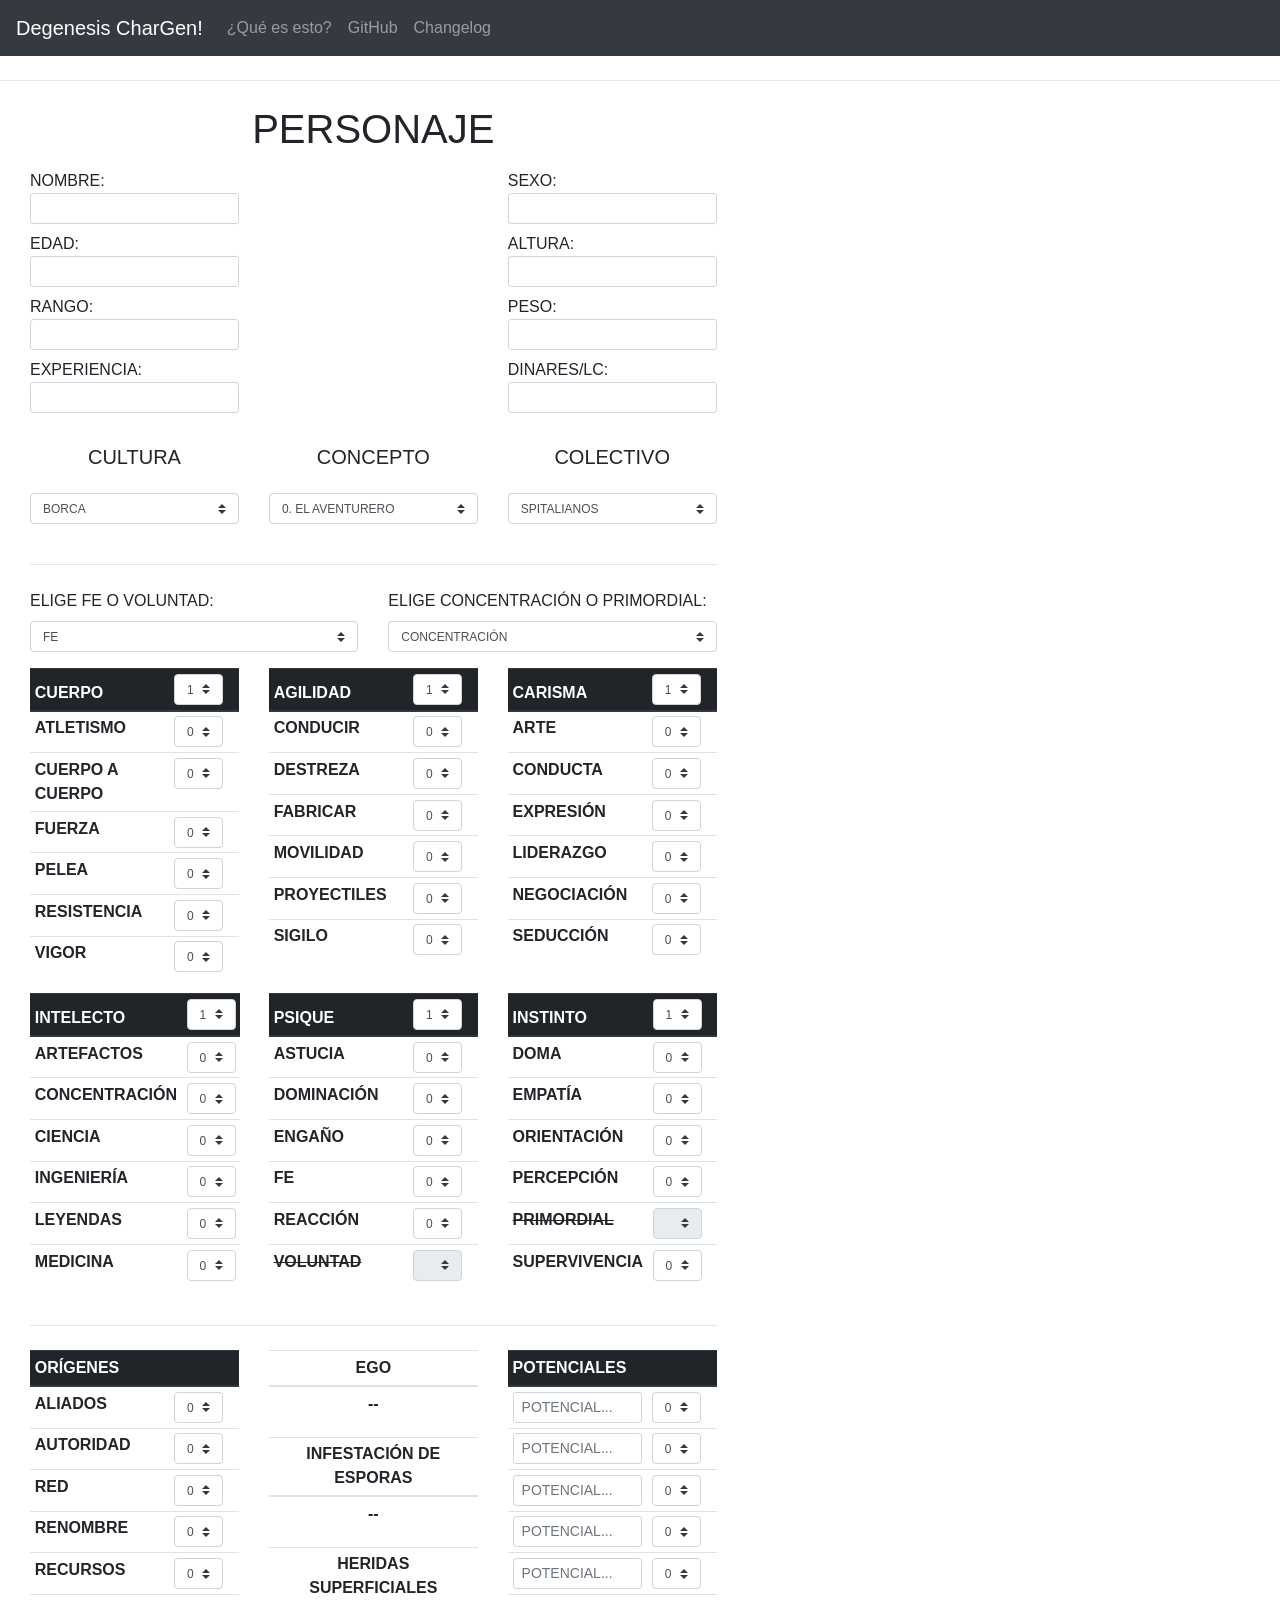
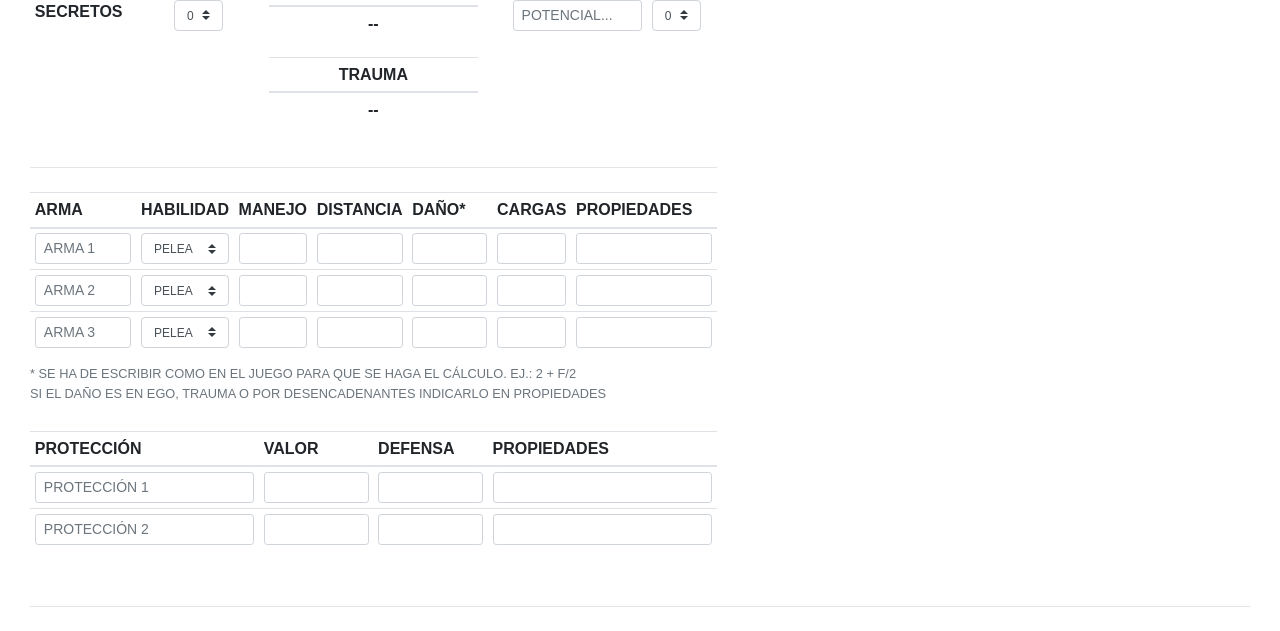
<file: public/index.html>
<!DOCTYPE html>
<html>

<head>
    <meta charset="utf-8">
    <meta name="viewport" content="width=device-width, initial-scale=1, shrink-to-fit=no">
    <link rel="stylesheet" href="https://stackpath.bootstrapcdn.com/bootstrap/4.1.3/css/bootstrap.min.css"
        integrity="sha384-MCw98/SFnGE8fJT3GXwEOngsV7Zt27NXFoaoApmYm81iuXoPkFOJwJ8ERdknLPMO" crossorigin="anonymous">
    <link rel="stylesheet" type="text/css" media="screen" href="css/main.css">
    <title>Degenesis CharGen!</title>
    <script src="js/character-data.js"></script>
    <script src="js/character.js"></script>
</head>

<body>

    <nav class="navbar navbar-expand-md navbar-dark bg-dark sticky-top">
        <a class="navbar-brand" href="#main-charsheet">Degenesis CharGen!</a>
        <ul class="navbar-nav mr-auto">
            <li class="nav-item result-button">
                <a class="nav-link" href="#stats-area">Ir al resultado</a>
            </li>
        </ul>
        <button class="navbar-toggler" type="button" data-toggle="collapse" data-target="#navbar-collapsing"
            aria-controls="navbarSupportedContent" aria-expanded="false" aria-label="Toggle navigation">
            <span class="navbar-toggler-icon"></span>
        </button>
        <div class="collapse navbar-collapse" id="navbar-collapsing">
            <ul class="navbar-nav mr-auto">
                <li class="nav-item">
                    <a class="nav-link" href="/about">¿Qué es esto?</a>
                </li>
                <li class="nav-item">
                    <a class="nav-link" href="https://github.com/DavSanchez/degenesis-chargen">GitHub</a>
                </li>
                <li class="nav-item">
                    <a class="nav-link" href="/changes">Changelog</a>
                </li>
            </ul>
        </div>
    </nav>

    <hr class="my-4">
    <div class="container-fluid">
        <div class="row">
            <div class="col-xl-7">
                <form id="charsheet-form">
                    <div class="container-fluid form-group" id="main-charsheet">
                        <!-- Name, age, culture, concept, cult-->
                        <div id="char-header">
                            <div class="row">
                                <div class="col text-center">
                                    <h1>PERSONAJE</h1>
                                </div>
                            </div>
                            <div class="row">
                                <div class="col-lg-4">
                                    <label class="header-label" for="nombre">NOMBRE:</label>
                                    <input type="text" class="form-control form-control-sm text-uppercase" id="nombre">
                                    <label class="header-label" for="edad">EDAD:</label>
                                    <input type="number" min="0" class="form-control form-control-sm text-uppercase"
                                        id="edad">
                                    <label class="header-label" for="rango">RANGO:</label>
                                    <input type="text" class="form-control form-control-sm text-uppercase" id="rango">
                                    <label class="header-label" for="experiencia">EXPERIENCIA:</label>
                                    <input type="number" min="0" class="form-control form-control-sm text-uppercase"
                                        id="experiencia">
                                </div>
                                <div class="col-lg-4">

                                </div>
                                <div class="col-lg-4">
                                    <label class="header-label" for="sexo">SEXO:</label>
                                    <input type="text" class="form-control form-control-sm text-uppercase" id="sexo">
                                    <label class="header-label" for="altura">ALTURA:</label>
                                    <input type="number" step="0.01" min="0"
                                        class="form-control form-control-sm text-uppercase" id="altura">
                                    <label class="header-label" for="experiencia">PESO:</label>
                                    <input type="number" step="0.01" min="0"
                                        class="form-control form-control-sm text-uppercase" id="peso">
                                    <label class="header-label" for="dinares-lc">DINARES/LC:</label>
                                    <input type="number" step="0.01" min="0"
                                        class="form-control form-control-sm text-uppercase" id="dinares-lc">
                                </div>
                            </div>
                            <div class="row text-center">
                                <div class="col-lg-4">
                                    <p>
                                    <h5><label class="CCC" for="cultura">CULTURA</label></h5>
                                    </p>
                                    <p>
                                        <select class="form-control form-control-sm custom-select custom-select-sm"
                                            id="cultura">
                                        </select>
                                    </p>
                                </div>
                                <div class="col-lg-4">
                                    <p>
                                    <h5><label class="CCC" for="concepto">CONCEPTO</label></h5>
                                    </p>
                                    <p>
                                        <select class="form-control form-control-sm custom-select custom-select-sm"
                                            id="concepto">
                                        </select>
                                    </p>
                                </div>
                                <div class="col-lg-4">
                                    <p>
                                    <h5><label class="CCC" for="colectivo">COLECTIVO</label></h5>
                                    </p>
                                    <p>
                                        <select class="form-control form-control-sm custom-select custom-select-sm"
                                            id="colectivo">
                                        </select>
                                    </p>
                                </div>
                            </div>
                        </div>
                        <hr class="my-4">
                        <!-- Body, Agility, Charisma -->
                        <div id="attributes-skills">
                            <div class="row">
                                <div class="col-lg-6">
                                    <p><label for="faith-willpower">ELIGE FE O VOLUNTAD:</label>
                                        <select class="form-control form-control-sm custom-select custom-select-sm"
                                            id="faith-willpower" onchange="checkAttributeSelectors(this)">
                                            <option value="faith">FE</option>
                                            <option value="willpower">VOLUNTAD</option>
                                        </select>
                                    </p>
                                </div>
                                <div class="col-lg-6">
                                    <p><label for="focus-primal">ELIGE CONCENTRACIÓN O PRIMORDIAL:</label>
                                        <select class="form-control form-control-sm custom-select custom-select-sm"
                                            id="focus-primal" onchange="checkAttributeSelectors(this)">
                                            <option value="focus">CONCENTRACIÓN</option>
                                            <option value="primal">PRIMORDIAL</option>
                                        </select>
                                    </p>
                                </div>
                            </div>
                            <div class="row" id="attributes-1">
                                <div class="col-lg-4" id="attr-body">
                                    <table class="table table-hover table-sm">
                                        <thead class="thead-dark">
                                            <tr>
                                                <th scope="col" class="col-8">CUERPO</th>
                                                <th scope="col" class="col-4">
                                                    <select
                                                        class="form-control form-control-sm numeric custom-select custom-select-sm"
                                                        id="body">
                                                        <option>1</option>
                                                        <option>2</option>
                                                        <option>3</option>
                                                        <option>4</option>
                                                        <option>5</option>
                                                        <option>6</option>
                                                    </select>
                                                </th>
                                            </tr>
                                        </thead>
                                        <tbody>
                                            <tr>
                                                <th scope="row">ATLETISMO</th>
                                                <td>
                                                    <select
                                                        class="form-control form-control-sm numeric custom-select custom-select-sm"
                                                        id="athletics">
                                                        <option>0</option>
                                                        <option>1</option>
                                                        <option>2</option>
                                                        <option>3</option>
                                                        <option>4</option>
                                                        <option>5</option>
                                                        <option>6</option>
                                                    </select>
                                                </td>
                                            </tr>
                                            <tr>
                                                <th scope="row">CUERPO A CUERPO</th>
                                                <td>
                                                    <select
                                                        class="form-control form-control-sm numeric custom-select custom-select-sm"
                                                        id="melee">
                                                        <option>0</option>
                                                        <option>1</option>
                                                        <option>2</option>
                                                        <option>3</option>
                                                        <option>4</option>
                                                        <option>5</option>
                                                        <option>6</option>
                                                    </select>
                                                </td>
                                            </tr>
                                            <tr>
                                                <th scope="row">FUERZA</th>
                                                <td>
                                                    <select
                                                        class="form-control form-control-sm numeric custom-select custom-select-sm"
                                                        id="force">
                                                        <option>0</option>
                                                        <option>1</option>
                                                        <option>2</option>
                                                        <option>3</option>
                                                        <option>4</option>
                                                        <option>5</option>
                                                        <option>6</option>
                                                    </select>
                                                </td>
                                            </tr>
                                            <tr>
                                                <th scope="row">PELEA</th>
                                                <td>
                                                    <select
                                                        class="form-control form-control-sm numeric custom-select custom-select-sm"
                                                        id="brawl">
                                                        <option>0</option>
                                                        <option>1</option>
                                                        <option>2</option>
                                                        <option>3</option>
                                                        <option>4</option>
                                                        <option>5</option>
                                                        <option>6</option>
                                                    </select>
                                                </td>
                                            </tr>
                                            <tr>
                                                <th scope="row">RESISTENCIA</th>
                                                <td>
                                                    <select
                                                        class="form-control form-control-sm numeric custom-select custom-select-sm"
                                                        id="toughness">
                                                        <option>0</option>
                                                        <option>1</option>
                                                        <option>2</option>
                                                        <option>3</option>
                                                        <option>4</option>
                                                        <option>5</option>
                                                        <option>6</option>
                                                    </select>
                                                </td>
                                            </tr>
                                            <tr>
                                                <th scope="row">VIGOR</th>
                                                <td>
                                                    <select
                                                        class="form-control form-control-sm numeric custom-select custom-select-sm"
                                                        id="stamina">
                                                        <option>0</option>
                                                        <option>1</option>
                                                        <option>2</option>
                                                        <option>3</option>
                                                        <option>4</option>
                                                        <option>5</option>
                                                        <option>6</option>
                                                    </select>
                                                </td>
                                            </tr>
                                        </tbody>
                                    </table>
                                </div>
                                <div class="col-lg-4" id="attr-agility">
                                    <table class="table table-hover table-sm">
                                        <thead class="thead-dark">
                                            <tr>
                                                <th scope="col" class="col-8">AGILIDAD</th>
                                                <th scope="col" class="col-4">
                                                    <select
                                                        class="form-control form-control-sm numeric custom-select custom-select-sm"
                                                        id="agility">
                                                        <option>1</option>
                                                        <option>2</option>
                                                        <option>3</option>
                                                        <option>4</option>
                                                        <option>5</option>
                                                        <option>6</option>
                                                    </select>
                                                </th>
                                            </tr>
                                        </thead>
                                        <tbody>
                                            <tr>
                                                <th scope="row">CONDUCIR</th>
                                                <td>
                                                    <select
                                                        class="form-control form-control-sm numeric custom-select custom-select-sm"
                                                        id="navigation">
                                                        <option>0</option>
                                                        <option>1</option>
                                                        <option>2</option>
                                                        <option>3</option>
                                                        <option>4</option>
                                                        <option>5</option>
                                                        <option>6</option>
                                                    </select>
                                                </td>
                                            </tr>
                                            <tr>
                                                <th scope="row">DESTREZA</th>
                                                <td>
                                                    <select
                                                        class="form-control form-control-sm numeric custom-select custom-select-sm"
                                                        id="dexterity">
                                                        <option>0</option>
                                                        <option>1</option>
                                                        <option>2</option>
                                                        <option>3</option>
                                                        <option>4</option>
                                                        <option>5</option>
                                                        <option>6</option>
                                                    </select>
                                                </td>
                                            </tr>
                                            <tr>
                                                <th scope="row">FABRICAR</th>
                                                <td>
                                                    <select
                                                        class="form-control form-control-sm numeric custom-select custom-select-sm"
                                                        id="crafting">
                                                        <option>0</option>
                                                        <option>1</option>
                                                        <option>2</option>
                                                        <option>3</option>
                                                        <option>4</option>
                                                        <option>5</option>
                                                        <option>6</option>
                                                    </select>
                                                </td>
                                            </tr>
                                            <tr>
                                                <th scope="row">MOVILIDAD</th>
                                                <td>
                                                    <select
                                                        class="form-control form-control-sm numeric custom-select custom-select-sm"
                                                        id="mobility">
                                                        <option>0</option>
                                                        <option>1</option>
                                                        <option>2</option>
                                                        <option>3</option>
                                                        <option>4</option>
                                                        <option>5</option>
                                                        <option>6</option>
                                                    </select>
                                                </td>
                                            </tr>
                                            <tr>
                                                <th scope="row">PROYECTILES</th>
                                                <td>
                                                    <select
                                                        class="form-control form-control-sm numeric custom-select custom-select-sm"
                                                        id="projectiles">
                                                        <option>0</option>
                                                        <option>1</option>
                                                        <option>2</option>
                                                        <option>3</option>
                                                        <option>4</option>
                                                        <option>5</option>
                                                        <option>6</option>
                                                    </select>
                                                </td>
                                            </tr>
                                            <tr>
                                                <th scope="row">SIGILO</th>
                                                <td>
                                                    <select
                                                        class="form-control form-control-sm numeric custom-select custom-select-sm"
                                                        id="stealth">
                                                        <option>0</option>
                                                        <option>1</option>
                                                        <option>2</option>
                                                        <option>3</option>
                                                        <option>4</option>
                                                        <option>5</option>
                                                        <option>6</option>
                                                    </select>
                                                </td>
                                            </tr>
                                        </tbody>
                                    </table>
                                </div>
                                <div class="col-lg-4" id="attr-charisma">
                                    <table class="table table-hover table-sm">
                                        <thead class="thead-dark">
                                            <tr>
                                                <th scope="col" class="col-8">CARISMA</th>
                                                <th scope="col" class="col-4">
                                                    <select
                                                        class="form-control form-control-sm numeric custom-select custom-select-sm"
                                                        id="charisma">
                                                        <option>1</option>
                                                        <option>2</option>
                                                        <option>3</option>
                                                        <option>4</option>
                                                        <option>5</option>
                                                        <option>6</option>
                                                    </select>
                                                </th>
                                            </tr>
                                        </thead>
                                        <tbody>
                                            <tr>
                                                <th scope="row">ARTE</th>
                                                <td>
                                                    <select
                                                        class="form-control form-control-sm numeric custom-select custom-select-sm"
                                                        id="arts">
                                                        <option>0</option>
                                                        <option>1</option>
                                                        <option>2</option>
                                                        <option>3</option>
                                                        <option>4</option>
                                                        <option>5</option>
                                                        <option>6</option>
                                                    </select>
                                                </td>
                                            </tr>
                                            <tr>
                                                <th scope="row">CONDUCTA</th>
                                                <td>
                                                    <select
                                                        class="form-control form-control-sm numeric custom-select custom-select-sm"
                                                        id="conduct">
                                                        <option>0</option>
                                                        <option>1</option>
                                                        <option>2</option>
                                                        <option>3</option>
                                                        <option>4</option>
                                                        <option>5</option>
                                                        <option>6</option>
                                                    </select>
                                                </td>
                                            </tr>
                                            <tr>
                                                <th scope="row">EXPRESIÓN</th>
                                                <td>
                                                    <select
                                                        class="form-control form-control-sm numeric custom-select custom-select-sm"
                                                        id="expression">
                                                        <option>0</option>
                                                        <option>1</option>
                                                        <option>2</option>
                                                        <option>3</option>
                                                        <option>4</option>
                                                        <option>5</option>
                                                        <option>6</option>
                                                    </select>
                                                </td>
                                            </tr>
                                            <tr>
                                                <th scope="row">LIDERAZGO</th>
                                                <td>
                                                    <select
                                                        class="form-control form-control-sm numeric custom-select custom-select-sm"
                                                        id="leadership">
                                                        <option>0</option>
                                                        <option>1</option>
                                                        <option>2</option>
                                                        <option>3</option>
                                                        <option>4</option>
                                                        <option>5</option>
                                                        <option>6</option>
                                                    </select>
                                                </td>
                                            </tr>
                                            <tr>
                                                <th scope="row">NEGOCIACIÓN</th>
                                                <td>
                                                    <select
                                                        class="form-control form-control-sm numeric custom-select custom-select-sm"
                                                        id="negotiation">
                                                        <option>0</option>
                                                        <option>1</option>
                                                        <option>2</option>
                                                        <option>3</option>
                                                        <option>4</option>
                                                        <option>5</option>
                                                        <option>6</option>
                                                    </select>
                                                </td>
                                            </tr>
                                            <tr>
                                                <th scope="row">SEDUCCIÓN</th>
                                                <td>
                                                    <select
                                                        class="form-control form-control-sm numeric custom-select custom-select-sm"
                                                        id="seduction">
                                                        <option>0</option>
                                                        <option>1</option>
                                                        <option>2</option>
                                                        <option>3</option>
                                                        <option>4</option>
                                                        <option>5</option>
                                                        <option>6</option>
                                                    </select>
                                                </td>
                                            </tr>
                                        </tbody>
                                    </table>
                                </div>
                            </div>

                            <!-- Intellect, Psyche, Instinct -->
                            <div class="row" id="attributes-2">
                                <div class="col-lg-4" id="attr-intellect">
                                    <table class="table table-hover table-sm">
                                        <thead class="thead-dark">
                                            <tr>
                                                <th scope="col" class="col-8">INTELECTO</th>
                                                <th scope="col" class="col-4">
                                                    <select
                                                        class="form-control form-control-sm numeric custom-select custom-select-sm"
                                                        id="intellect">
                                                        <option>1</option>
                                                        <option>2</option>
                                                        <option>3</option>
                                                        <option>4</option>
                                                        <option>5</option>
                                                        <option>6</option>
                                                    </select>
                                                </th>
                                            </tr>
                                        </thead>
                                        <tbody>
                                            <tr>
                                                <th scope="row">ARTEFACTOS</th>
                                                <td>
                                                    <select
                                                        class="form-control form-control-sm numeric custom-select custom-select-sm"
                                                        id="artifactLore">
                                                        <option>0</option>
                                                        <option>1</option>
                                                        <option>2</option>
                                                        <option>3</option>
                                                        <option>4</option>
                                                        <option>5</option>
                                                        <option>6</option>
                                                    </select>
                                                </td>
                                            </tr>
                                            <tr>
                                                <th scope="row" id="focus-text">CONCENTRACIÓN</th>
                                                <td>
                                                    <select
                                                        class="form-control form-control-sm numeric custom-select custom-select-sm"
                                                        id="focus">
                                                        <option>0</option>
                                                        <option>1</option>
                                                        <option>2</option>
                                                        <option>3</option>
                                                        <option>4</option>
                                                        <option>5</option>
                                                        <option>6</option>
                                                    </select>
                                                </td>
                                            </tr>
                                            <tr>
                                                <th scope="row">CIENCIA</th>
                                                <td>
                                                    <select
                                                        class="form-control form-control-sm numeric custom-select custom-select-sm"
                                                        id="science">
                                                        <option>0</option>
                                                        <option>1</option>
                                                        <option>2</option>
                                                        <option>3</option>
                                                        <option>4</option>
                                                        <option>5</option>
                                                        <option>6</option>
                                                    </select>
                                                </td>
                                            </tr>
                                            <tr>
                                                <th scope="row">INGENIERÍA</th>
                                                <td>
                                                    <select
                                                        class="form-control form-control-sm numeric custom-select custom-select-sm"
                                                        id="engineering">
                                                        <option>0</option>
                                                        <option>1</option>
                                                        <option>2</option>
                                                        <option>3</option>
                                                        <option>4</option>
                                                        <option>5</option>
                                                        <option>6</option>
                                                    </select>
                                                </td>
                                            </tr>
                                            <tr>
                                                <th scope="row">LEYENDAS</th>
                                                <td>
                                                    <select
                                                        class="form-control form-control-sm numeric custom-select custom-select-sm"
                                                        id="legends">
                                                        <option>0</option>
                                                        <option>1</option>
                                                        <option>2</option>
                                                        <option>3</option>
                                                        <option>4</option>
                                                        <option>5</option>
                                                        <option>6</option>
                                                    </select>
                                                </td>
                                            </tr>
                                            <tr>
                                                <th scope="row">MEDICINA</th>
                                                <td>
                                                    <select
                                                        class="form-control form-control-sm numeric custom-select custom-select-sm"
                                                        id="medicine">
                                                        <option>0</option>
                                                        <option>1</option>
                                                        <option>2</option>
                                                        <option>3</option>
                                                        <option>4</option>
                                                        <option>5</option>
                                                        <option>6</option>
                                                    </select>
                                                </td>
                                            </tr>
                                    </table>
                                </div>
                                <div class="col-lg-4" id="attr-psyche">
                                    <table class="table table-hover table-sm">
                                        <thead class="thead-dark">
                                            <tr>
                                                <th scope="col" class="col-8">PSIQUE</th>
                                                <th scope="col" class="col-4">
                                                    <select
                                                        class="form-control form-control-sm numeric custom-select custom-select-sm"
                                                        id="psyche">
                                                        <option>1</option>
                                                        <option>2</option>
                                                        <option>3</option>
                                                        <option>4</option>
                                                        <option>5</option>
                                                        <option>6</option>
                                                    </select>
                                                </th>
                                            </tr>
                                        </thead>
                                        <tbody>
                                            <tr>
                                                <th scope="row">ASTUCIA</th>
                                                <td>
                                                    <select
                                                        class="form-control form-control-sm numeric custom-select custom-select-sm"
                                                        id="cunning">
                                                        <option>0</option>
                                                        <option>1</option>
                                                        <option>2</option>
                                                        <option>3</option>
                                                        <option>4</option>
                                                        <option>5</option>
                                                        <option>6</option>
                                                    </select>
                                                </td>
                                            </tr>
                                            <tr>
                                                <th scope="row">DOMINACIÓN</th>
                                                <td>
                                                    <select
                                                        class="form-control form-control-sm numeric custom-select custom-select-sm"
                                                        id="domination">
                                                        <option>0</option>
                                                        <option>1</option>
                                                        <option>2</option>
                                                        <option>3</option>
                                                        <option>4</option>
                                                        <option>5</option>
                                                        <option>6</option>
                                                    </select>
                                                </td>
                                            </tr>
                                            <tr>
                                                <th scope="row">ENGAÑO</th>
                                                <td>
                                                    <select
                                                        class="form-control form-control-sm numeric custom-select custom-select-sm"
                                                        id="deception">
                                                        <option>0</option>
                                                        <option>1</option>
                                                        <option>2</option>
                                                        <option>3</option>
                                                        <option>4</option>
                                                        <option>5</option>
                                                        <option>6</option>
                                                    </select>
                                                </td>
                                            </tr>
                                            <tr>
                                                <th scope="row" id="faith-text">FE</th>
                                                <td>
                                                    <select
                                                        class="form-control form-control-sm numeric custom-select custom-select-sm"
                                                        id="faith">
                                                        <option>0</option>
                                                        <option>1</option>
                                                        <option>2</option>
                                                        <option>3</option>
                                                        <option>4</option>
                                                        <option>5</option>
                                                        <option>6</option>
                                                    </select>
                                                </td>
                                            </tr>
                                            <tr>
                                                <th scope="row">REACCIÓN</th>
                                                <td>
                                                    <select
                                                        class="form-control form-control-sm numeric custom-select custom-select-sm"
                                                        id="reaction">
                                                        <option>0</option>
                                                        <option>1</option>
                                                        <option>2</option>
                                                        <option>3</option>
                                                        <option>4</option>
                                                        <option>5</option>
                                                        <option>6</option>
                                                    </select>
                                                </td>
                                            </tr>
                                            <tr>
                                                <th scope="row" id="willpower-text">VOLUNTAD</th>
                                                <td>
                                                    <select
                                                        class="form-control form-control-sm numeric custom-select custom-select-sm"
                                                        id="willpower">
                                                        <option>0</option>
                                                        <option>1</option>
                                                        <option>2</option>
                                                        <option>3</option>
                                                        <option>4</option>
                                                        <option>5</option>
                                                        <option>6</option>
                                                    </select>
                                                </td>
                                            </tr>
                                    </table>
                                </div>
                                <div class="col-lg-4" id="attr-instinct">
                                    <table class="table table-hover table-sm">
                                        <thead class="thead-dark">
                                            <tr>
                                                <th scope="col" class="col-8">INSTINTO</th>
                                                <th scope="col" class="col-4">
                                                    <select
                                                        class="form-control form-control-sm numeric custom-select custom-select-sm"
                                                        id="instinct">
                                                        <option>1</option>
                                                        <option>2</option>
                                                        <option>3</option>
                                                        <option>4</option>
                                                        <option>5</option>
                                                        <option>6</option>
                                                    </select>
                                                </th>
                                            </tr>
                                        </thead>
                                        <tbody>
                                            <tr>
                                                <th scope="row">DOMA</th>
                                                <td>
                                                    <select
                                                        class="form-control form-control-sm numeric custom-select custom-select-sm"
                                                        id="taming">
                                                        <option>0</option>
                                                        <option>1</option>
                                                        <option>2</option>
                                                        <option>3</option>
                                                        <option>4</option>
                                                        <option>5</option>
                                                        <option>6</option>
                                                    </select>
                                                </td>
                                            </tr>
                                            <tr>
                                                <th scope="row">EMPATÍA</th>
                                                <td>
                                                    <select
                                                        class="form-control form-control-sm numeric custom-select custom-select-sm"
                                                        id="empathy">
                                                        <option>0</option>
                                                        <option>1</option>
                                                        <option>2</option>
                                                        <option>3</option>
                                                        <option>4</option>
                                                        <option>5</option>
                                                        <option>6</option>
                                                    </select>
                                                </td>
                                            </tr>
                                            <tr>
                                                <th scope="row">ORIENTACIÓN</th>
                                                <td>
                                                    <select
                                                        class="form-control form-control-sm numeric custom-select custom-select-sm"
                                                        id="orienteering">
                                                        <option>0</option>
                                                        <option>1</option>
                                                        <option>2</option>
                                                        <option>3</option>
                                                        <option>4</option>
                                                        <option>5</option>
                                                        <option>6</option>
                                                    </select>
                                                </td>
                                            </tr>
                                            <tr>
                                                <th scope="row">PERCEPCIÓN</th>
                                                <td>
                                                    <select
                                                        class="form-control form-control-sm numeric custom-select custom-select-sm"
                                                        id="perception">
                                                        <option>0</option>
                                                        <option>1</option>
                                                        <option>2</option>
                                                        <option>3</option>
                                                        <option>4</option>
                                                        <option>5</option>
                                                        <option>6</option>
                                                    </select>
                                                </td>
                                            </tr>
                                            <tr>
                                                <th scope="row" id="primal-text">PRIMORDIAL</th>
                                                <td>
                                                    <select
                                                        class="form-control form-control-sm numeric custom-select custom-select-sm"
                                                        id="primal">
                                                        <option>0</option>
                                                        <option>1</option>
                                                        <option>2</option>
                                                        <option>3</option>
                                                        <option>4</option>
                                                        <option>5</option>
                                                        <option>6</option>
                                                    </select>
                                                </td>
                                            </tr>
                                            <tr>
                                                <th scope="row">SUPERVIVENCIA</th>
                                                <td>
                                                    <select
                                                        class="form-control form-control-sm numeric custom-select custom-select-sm"
                                                        id="survival">
                                                        <option>0</option>
                                                        <option>1</option>
                                                        <option>2</option>
                                                        <option>3</option>
                                                        <option>4</option>
                                                        <option>5</option>
                                                        <option>6</option>
                                                    </select>
                                                </td>
                                            </tr>
                                    </table>
                                </div>
                            </div>
                        </div>
                        <hr class="my-4">
                        <!-- Origins, Ego, Wounds, Spore, Potentials -->
                        <div class="row" id="origins-condition-potentials">
                            <div class="col-lg-4" id="origins">
                                <table class="table table-hover table-sm">
                                    <thead class="thead-dark">
                                        <tr>
                                            <th scope="col" class="col-8">ORÍGENES</th>
                                            <th scope="col" class="col-4"></th>
                                        </tr>
                                    </thead>
                                    <tbody>
                                        <tr>
                                            <th scope="row">ALIADOS</th>
                                            <td>
                                                <select
                                                    class="form-control form-control-sm numeric custom-select custom-select-sm"
                                                    id="allies">
                                                    <option>0</option>
                                                    <option>1</option>
                                                    <option>2</option>
                                                    <option>3</option>
                                                    <option>4</option>
                                                    <option>5</option>
                                                    <option>6</option>
                                                </select>
                                            </td>
                                        </tr>
                                        <tr>
                                            <th scope="row">AUTORIDAD</th>
                                            <td>
                                                <select
                                                    class="form-control form-control-sm numeric custom-select custom-select-sm"
                                                    id="authority">
                                                    <option>0</option>
                                                    <option>1</option>
                                                    <option>2</option>
                                                    <option>3</option>
                                                    <option>4</option>
                                                    <option>5</option>
                                                    <option>6</option>
                                                </select>
                                            </td>
                                        </tr>
                                        <tr>
                                            <th scope="row">RED</th>
                                            <td>
                                                <select
                                                    class="form-control form-control-sm numeric custom-select custom-select-sm"
                                                    id="network">
                                                    <option>0</option>
                                                    <option>1</option>
                                                    <option>2</option>
                                                    <option>3</option>
                                                    <option>4</option>
                                                    <option>5</option>
                                                    <option>6</option>
                                                </select>
                                            </td>
                                        </tr>
                                        <tr>
                                            <th scope="row">RENOMBRE</th>
                                            <td>
                                                <select
                                                    class="form-control form-control-sm numeric custom-select custom-select-sm"
                                                    id="renown">
                                                    <option>0</option>
                                                    <option>1</option>
                                                    <option>2</option>
                                                    <option>3</option>
                                                    <option>4</option>
                                                    <option>5</option>
                                                    <option>6</option>
                                                </select>
                                            </td>
                                        </tr>
                                        <tr>
                                            <th scope="row">RECURSOS</th>
                                            <td>
                                                <select
                                                    class="form-control form-control-sm numeric custom-select custom-select-sm"
                                                    id="resources">
                                                    <option>0</option>
                                                    <option>1</option>
                                                    <option>2</option>
                                                    <option>3</option>
                                                    <option>4</option>
                                                    <option>5</option>
                                                    <option>6</option>
                                                </select>
                                            </td>
                                        </tr>
                                        <tr>
                                            <th scope="row">SECRETOS</th>
                                            <td>
                                                <select
                                                    class="form-control form-control-sm numeric custom-select custom-select-sm"
                                                    id="secrets">
                                                    <option>0</option>
                                                    <option>1</option>
                                                    <option>2</option>
                                                    <option>3</option>
                                                    <option>4</option>
                                                    <option>5</option>
                                                    <option>6</option>
                                                </select>
                                            </td>
                                        </tr>
                                    </tbody>
                                </table>
                            </div>
                            <div class="col-lg-4 text-center" id="condition">
                                <table class="table table-hover table-sm">
                                    <thead class="thead">
                                        <tr>
                                            <th scope="col">EGO</th>
                                        </tr>
                                    </thead>
                                    <tbody>
                                        <tr>
                                            <td>
                                                <div class="text-center font-weight-bold" id="ego">--</div>
                                            </td>
                                        </tr>
                                    </tbody>
                                </table>
                                <table class="table table-hover table-sm">
                                    <thead class="thead">
                                        <tr>
                                            <th scope="col" class="col-12">INFESTACIÓN DE ESPORAS</th>
                                        </tr>
                                    </thead>
                                    <tbody>
                                        <tr>
                                            <td>
                                                <div class="text-center font-weight-bold" id="sporeInfestations">
                                                    <b>--</b></div>
                                            </td>
                                        </tr>
                                    </tbody>
                                </table>
                                <table class="table table-hover table-sm">
                                    <thead class="thead">
                                        <tr>
                                            <th scope="col" class="col-12">HERIDAS SUPERFICIALES</th>
                                        </tr>
                                    </thead>
                                    <tbody>
                                        <tr>
                                            <td>
                                                <div class="text-center font-weight-bold" id="fleshwounds">--</div>
                                            </td>
                                        </tr>
                                    </tbody>
                                </table>
                                <table class="table table-hover table-sm">
                                    <thead class="thead">
                                        <tr>
                                            <th scope="col" class="col-12">TRAUMA</th>
                                        </tr>
                                    </thead>
                                    <tbody>
                                        <tr>
                                            <td>
                                                <div class="text-center font-weight-bold" id="trauma">--</div>
                                            </td>
                                        </tr>
                                    </tbody>
                                </table>
                            </div>
                            <div class="col-lg-4 text-uppercase" id="potentials">
                                <table class="table table-hover table-sm">
                                    <thead class="thead-dark">
                                        <tr>
                                            <th scope="col" class="col-8">POTENCIALES</th>
                                            <th scope="col" class="col-4"></th>
                                        </tr>
                                    </thead>
                                    <tbody>
                                        <tr>
                                            <th scope="row">
                                                <input class="form-control form-control-sm text-uppercase" type="text"
                                                    placeholder="POTENCIAL..." id="pot1">
                                            </th>
                                            <td>
                                                <select
                                                    class="form-control form-control-sm numeric custom-select custom-select-sm"
                                                    id="pot1-level">
                                                    <option>0</option>
                                                    <option>1</option>
                                                    <option>2</option>
                                                    <option>3</option>
                                                </select>
                                            </td>
                                        </tr>
                                        <tr>
                                            <th scope="row">
                                                <input class="form-control form-control-sm text-uppercase" type="text"
                                                    placeholder="POTENCIAL..." id="pot2">
                                            </th>
                                            <td>
                                                <select
                                                    class="form-control form-control-sm numeric custom-select custom-select-sm"
                                                    id="pot2-level">
                                                    <option>0</option>
                                                    <option>1</option>
                                                    <option>2</option>
                                                    <option>3</option>
                                                </select>
                                            </td>
                                        </tr>
                                        <tr>
                                            <th scope="row">
                                                <input class="form-control form-control-sm text-uppercase" type="text"
                                                    placeholder="POTENCIAL..." id="pot3">
                                            </th>
                                            <td>
                                                <select
                                                    class="form-control form-control-sm numeric custom-select custom-select-sm"
                                                    id="pot3-level">
                                                    <option>0</option>
                                                    <option>1</option>
                                                    <option>2</option>
                                                    <option>3</option>
                                                </select>
                                            </td>
                                        </tr>
                                        <tr>
                                            <th scope="row">
                                                <input class="form-control form-control-sm text-uppercase" type="text"
                                                    placeholder="POTENCIAL..." id="pot4">
                                            </th>
                                            <td>
                                                <select
                                                    class="form-control form-control-sm numeric custom-select custom-select-sm"
                                                    id="pot4-level">
                                                    <option>0</option>
                                                    <option>1</option>
                                                    <option>2</option>
                                                    <option>3</option>

                                                </select>
                                            </td>
                                        </tr>
                                        <tr>
                                            <th scope="row">
                                                <input class="form-control form-control-sm text-uppercase" type="text"
                                                    placeholder="POTENCIAL..." id="pot5">
                                            </th>
                                            <td>
                                                <select
                                                    class="form-control form-control-sm numeric custom-select custom-select-sm"
                                                    id="pot5-level">
                                                    <option>0</option>
                                                    <option>1</option>
                                                    <option>2</option>
                                                    <option>3</option>

                                                </select>
                                            </td>
                                        </tr>
                                        <tr>
                                            <th scope="row">
                                                <input class="form-control form-control-sm text-uppercase" type="text"
                                                    placeholder="POTENCIAL..." id="pot6">
                                            </th>
                                            <td>
                                                <select
                                                    class="form-control form-control-sm numeric custom-select custom-select-sm"
                                                    id="pot6-level">
                                                    <option>0</option>
                                                    <option>1</option>
                                                    <option>2</option>
                                                    <option>3</option>

                                                </select>
                                            </td>
                                        </tr>
                                    </tbody>
                                </table>
                            </div>
                        </div>
                        <hr class="my-4">
                        <!-- Equipment -->
                        <div id="equipment">
                            <div class="row" id="weapons">
                                <div class="col text-uppercase">
                                    <table class="table table-hover table-sm table-responsive-md">
                                        <caption class="small">
                                            * Se ha de escribir como en el juego para que se haga el cálculo. Ej.: 2 +
                                            F/2
                                            <br> Si el daño es en Ego, Trauma o por desencadenantes indicarlo en
                                            Propiedades
                                        </caption>
                                        <thead>
                                            <tr>
                                                <th scope="col" class="col-3">
                                                    Arma
                                                </th>
                                                <th scope="col" class="col-1">
                                                    Habilidad
                                                </th>
                                                <th scope="col" class="col-1">
                                                    Manejo
                                                </th>
                                                <th scope="col" class="col-1">
                                                    Distancia
                                                </th>
                                                <th scope="col" class="col-2">
                                                    Daño*
                                                </th>
                                                <th scope="col" class="col-1">
                                                    Cargas
                                                </th>
                                                <th scope="col" class="col-3">
                                                    Propiedades
                                                </th>
                                            </tr>
                                        </thead>
                                        <tbody>
                                            <tr>
                                                <th scope="row">
                                                    <input class="form-control form-control-sm text-uppercase"
                                                        type="text" placeholder="Arma 1" id="weapon1-name">
                                                </th>
                                                <td>
                                                    <select
                                                        class="form-control form-control-sm custom-select custom-select-sm"
                                                        id="weapon1-attack">
                                                        <option value="brawl">PELEA</option>
                                                        <option value="melee">CUERPO A CUERPO</option>
                                                        <option value="projectiles">PROYECTILES</option>
                                                </td>
                                                <td><input class="form-control form-control-sm" type="number"
                                                        id="weapon1-handling">
                                                </td>
                                                <td><input class="form-control form-control-sm" type="number"
                                                        id="weapon1-distance">
                                                </td>
                                                <td><input class="form-control form-control-sm text-uppercase"
                                                        type="text"
                                                        pattern="^[fF]{1}\s*[\-\+\*\/]{1}\s*\d+$|^\d+\s*[\-\+\*\/]{1}\s*[fF]{1}\s*$|^\d+\s*$|^[fF]{1}$|^\d+\s*[\-\+\*\/]{1}\s*[fF]{1}\s*[\-\+\*\/]{1}\d+$"
                                                        id="weapon1-damage"></td>
                                                <td><input class="form-control form-control-sm" type="number"
                                                        id="weapon1-charges"></td>
                                                <td><input class="form-control form-control-sm text-uppercase"
                                                        type="text" id="weapon1-properties"></td>
                                            </tr>
                                            <tr>
                                                <th scope="row">
                                                    <input class="form-control form-control-sm text-uppercase"
                                                        type="text" placeholder="Arma 2" id="weapon2-name">
                                                </th>
                                                <td>
                                                    <select
                                                        class="form-control form-control-sm custom-select custom-select-sm"
                                                        id="weapon2-attack">
                                                        <option value="brawl">PELEA</option>
                                                        <option value="melee">CUERPO A CUERPO</option>
                                                        <option value="projectiles">PROYECTILES</option>
                                                </td>
                                                <td><input class="form-control form-control-sm" type="number"
                                                        id="weapon2-handling">
                                                </td>
                                                <td><input class="form-control form-control-sm" type="number"
                                                        id="weapon2-distance">
                                                </td>
                                                <td><input class="form-control form-control-sm text-uppercase"
                                                        type="text"
                                                        pattern="^[fF]{1}\s*[\-\+\*\/]{1}\s*\d+$|^\d+\s*[\-\+\*\/]{1}\s*[fF]{1}\s*$|^\d+\s*$|^[fF]{1}$|^\d+\s*[\-\+\*\/]{1}\s*[fF]{1}\s*[\-\+\*\/]{1}\d+$"
                                                        id="weapon2-damage"></td>
                                                <td><input class="form-control form-control-sm" type="number"
                                                        id="weapon2-charges"></td>
                                                <td><input class="form-control form-control-sm text-uppercase"
                                                        type="text" id="weapon2-properties"></td>
                                            </tr>
                                            <tr>
                                                <th scope="row">
                                                    <input class="form-control form-control-sm text-uppercase"
                                                        type="text" placeholder="Arma 3" id="weapon3-name">
                                                </th>
                                                <td>
                                                    <select
                                                        class="form-control form-control-sm custom-select custom-select-sm"
                                                        id="weapon3-attack">
                                                        <option value="brawl">PELEA</option>
                                                        <option value="melee">CUERPO A CUERPO</option>
                                                        <option value="projectiles">PROYECTILES</option>
                                                </td>
                                                <td><input class="form-control form-control-sm" type="number"
                                                        id="weapon3-handling">
                                                </td>
                                                <td><input class="form-control form-control-sm" type="number"
                                                        id="weapon3-distance">
                                                </td>
                                                <td><input class="form-control form-control-sm text-uppercase"
                                                        type="text"
                                                        pattern="^[fF]{1}\s*[\-\+\*\/]{1}\s*\d+$|^\d+\s*[\-\+\*\/]{1}\s*[fF]{1}\s*$|^\d+\s*$|^[fF]{1}$|^\d+\s*[\-\+\*\/]{1}\s*[fF]{1}\s*[\-\+\*\/]{1}\d+$"
                                                        id="weapon3-damage"></td>
                                                <td><input class="form-control form-control-sm" type="number"
                                                        id="weapon3-charges"></td>
                                                <td><input class="form-control form-control-sm text-uppercase"
                                                        type="text" id="weapon3-properties"></td>
                                            </tr>
                                        </tbody>
                                    </table>
                                </div>
                            </div>
                            <div class="row" id="armor">
                                <div class="col text-uppercase">
                                    <table class="table table-hover table-sm table-responsive-md" id="armor-table">
                                        <thead>
                                            <tr>
                                                <th scope="col" class="col-4 armor-header" id="armor-table-prot">
                                                    Protección</th>
                                                <th scope="col" class="col-2 numeric" id="armor-table-armor">Valor</th>
                                                <th scope="col" class="col-2 numeric" id="armor-table-def">Defensa</th>
                                                <th scope="col" class="col-4" id="armor-table-props">Propiedades</th>
                                            </tr>
                                        </thead>
                                        <tbody>
                                            <tr>
                                                <th scope="row">
                                                    <input class="form-control form-control-sm text-uppercase"
                                                        type="text" placeholder="Protección 1" id="protection1-name">
                                                </th>
                                                <td><input class="form-control form-control-sm" type="number"
                                                        id="protection1-armor">
                                                </td>
                                                <td><input class="form-control form-control-sm" type="number"
                                                        id="protection1-defense">
                                                </td>
                                                <td><input class="form-control form-control-sm text-uppercase"
                                                        type="text" id="protection1-properties"></td>

                                            </tr>
                                            <tr>
                                                <th scope="row">
                                                    <input class="form-control form-control-sm text-uppercase"
                                                        type="text" placeholder="Protección 2" id="protection2-name">
                                                </th>
                                                <td><input class="form-control form-control-sm" type="number"
                                                        id="protection2-armor">
                                                </td>
                                                <td><input class="form-control form-control-sm" type="number"
                                                        id="protection2-defense">
                                                </td>
                                                <td><input class="form-control form-control-sm text-uppercase"
                                                        type="text" id="protection2-properties"></td>
                                            </tr>
                                        </tbody>
                                    </table>
                                </div>
                            </div>
                        </div>
                    </div>
                </form>
            </div>
            <div class="col-xl-5">
                <div id="output-area">

                </div>
            </div>
        </div>
        <div class="container-fluid">
            <hr class="my-4">
        </div>
    </div>
    <script src="js/main.js" type="text/javascript"></script>
    <!-- Scripts needed for Bootstrap -->
    <script src="https://code.jquery.com/jquery-3.3.1.slim.min.js"
        integrity="sha384-q8i/X+965DzO0rT7abK41JStQIAqVgRVzpbzo5smXKp4YfRvH+8abtTE1Pi6jizo"
        crossorigin="anonymous"></script>
    <script src="https://cdnjs.cloudflare.com/ajax/libs/popper.js/1.14.3/umd/popper.min.js"
        integrity="sha384-ZMP7rVo3mIykV+2+9J3UJ46jBk0WLaUAdn689aCwoqbBJiSnjAK/l8WvCWPIPm49"
        crossorigin="anonymous"></script>
    <script src="https://stackpath.bootstrapcdn.com/bootstrap/4.1.3/js/bootstrap.min.js"
        integrity="sha384-ChfqqxuZUCnJSK3+MXmPNIyE6ZbWh2IMqE241rYiqJxyMiZ6OW/JmZQ5stwEULTy"
        crossorigin="anonymous"></script>

</body>

</html>
</file>
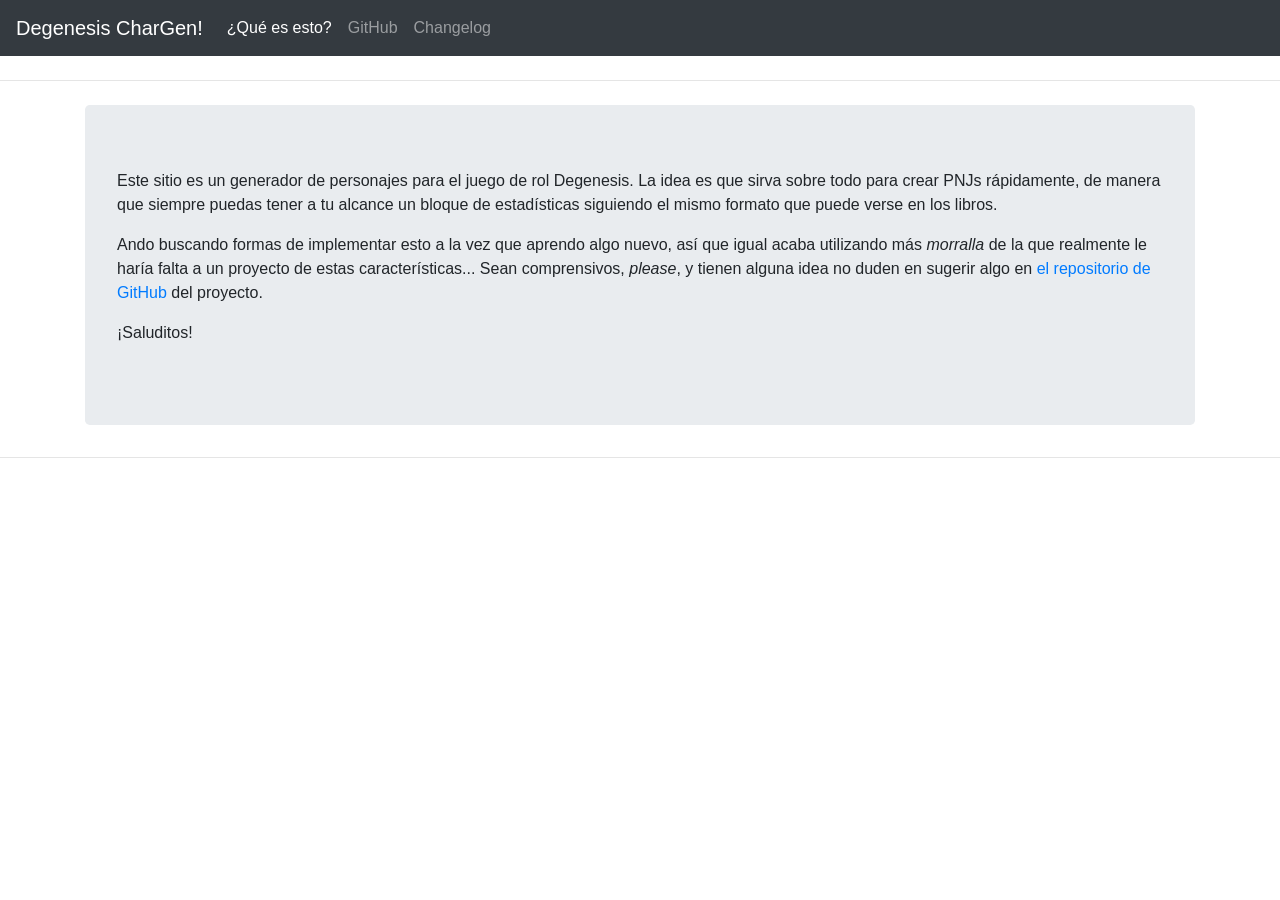
<file: public/about.html>
<!DOCTYPE html>
<html>

<head>
    <meta charset="utf-8">
    <meta name="viewport" content="width=device-width, initial-scale=1, shrink-to-fit=no">
    <link rel="stylesheet" href="https://stackpath.bootstrapcdn.com/bootstrap/4.1.3/css/bootstrap.min.css"
        integrity="sha384-MCw98/SFnGE8fJT3GXwEOngsV7Zt27NXFoaoApmYm81iuXoPkFOJwJ8ERdknLPMO" crossorigin="anonymous">
    <link rel="stylesheet" type="text/css" media="screen" href="css/main.css">
    <title>Degenesis CharGen!</title>
    <script src="js/character-data.js"></script>
    <script src="js/character.js"></script>
</head>

<body>
    <nav class="navbar navbar-expand-md navbar-dark bg-dark sticky-top">
        <a class="navbar-brand" href="/">Degenesis CharGen!</a>
        <button class="navbar-toggler" type="button" data-toggle="collapse" data-target="#navbar-collapsing" aria-controls="navbarSupportedContent"
            aria-expanded="false" aria-label="Toggle navigation">
            <span class="navbar-toggler-icon"></span>
        </button>
        <div class="collapse navbar-collapse" id="navbar-collapsing">
            <ul class="navbar-nav mr-auto">
                <li class="nav-item active">
                    <a class="nav-link" href="/about">¿Qué es esto?</a>
                </li>
                <li class="nav-item">
                    <a class="nav-link" href="https://github.com/DavSanchez/degenesis-chargen">GitHub</a>
                </li>
                <li class="nav-item">
                    <a class="nav-link" href="/changes">Changelog</a>
                </li>
            </ul>
        </div>
    </nav>
    <hr class="my-4">

    <div class="container">
        <div class="jumbotron">
            <p>
                Este sitio es un generador de personajes para el juego de rol Degenesis. La idea es que sirva sobre todo para crear PNJs
                rápidamente, de manera que siempre puedas tener a tu alcance un bloque de estadísticas siguiendo el mismo
                formato que puede verse en los libros.
            </p>
            <p>Ando buscando formas de implementar esto a la vez que aprendo algo nuevo, así que igual acaba utilizando más
                <i>morralla</i> de la que realmente le haría falta a un proyecto de estas características... Sean comprensivos,
                <i>please</i>, y tienen alguna idea no duden en sugerir algo en
                <a href="https://github.com/DavSanchez/degenesis-chargen-es">el repositorio de GitHub</a> del proyecto.
            </p>
            <p>¡Saluditos!</p>
        </div>
    </div>
    <hr class="my-4">

    <!-- Scripts needed for Bootstrap -->
    <script src="https://code.jquery.com/jquery-3.3.1.slim.min.js"
        integrity="sha384-q8i/X+965DzO0rT7abK41JStQIAqVgRVzpbzo5smXKp4YfRvH+8abtTE1Pi6jizo"
        crossorigin="anonymous"></script>
    <script src="https://cdnjs.cloudflare.com/ajax/libs/popper.js/1.14.3/umd/popper.min.js"
        integrity="sha384-ZMP7rVo3mIykV+2+9J3UJ46jBk0WLaUAdn689aCwoqbBJiSnjAK/l8WvCWPIPm49"
        crossorigin="anonymous"></script>
    <script src="https://stackpath.bootstrapcdn.com/bootstrap/4.1.3/js/bootstrap.min.js"
        integrity="sha384-ChfqqxuZUCnJSK3+MXmPNIyE6ZbWh2IMqE241rYiqJxyMiZ6OW/JmZQ5stwEULTy"
        crossorigin="anonymous"></script>

</body>

</html>
</file>
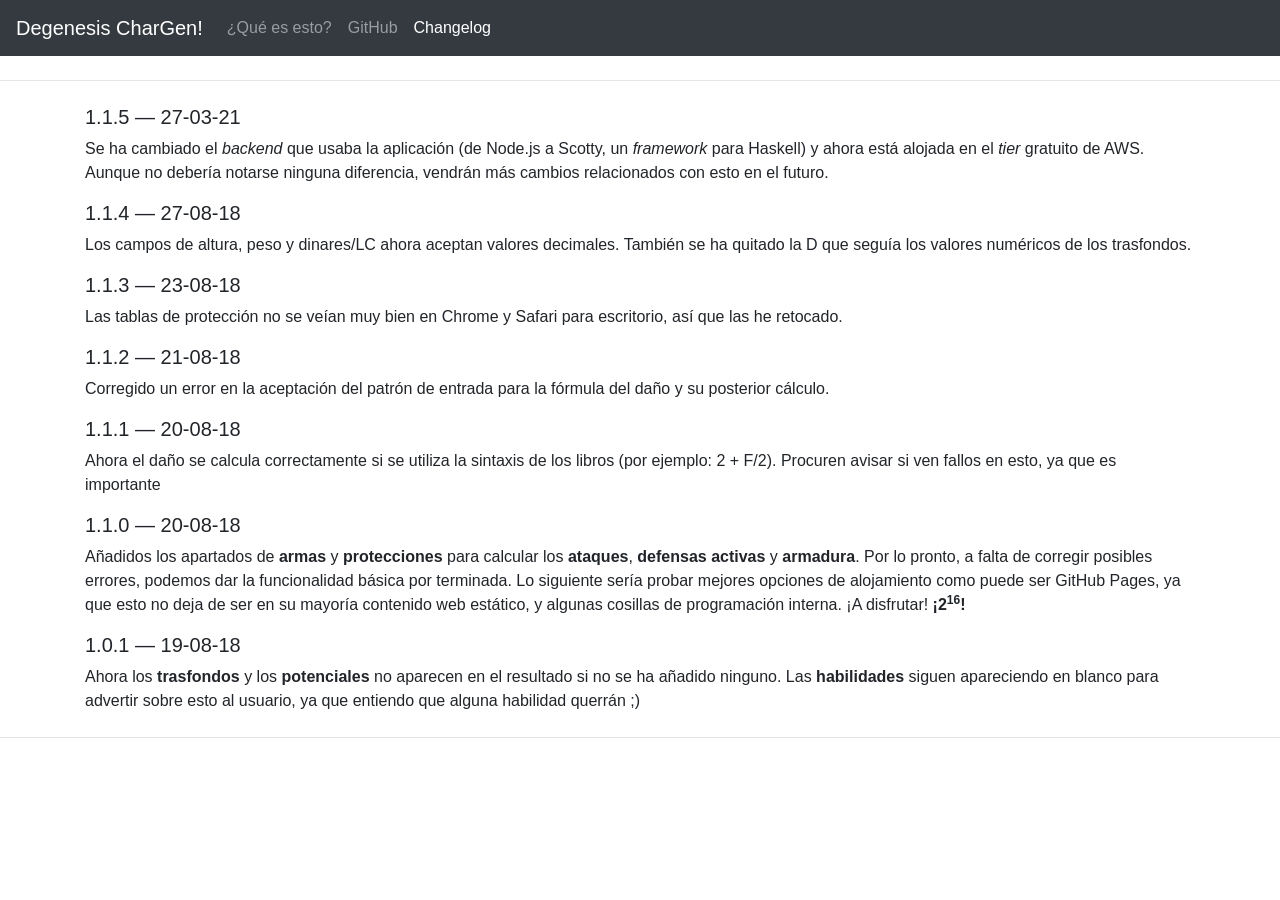
<file: public/changes.html>
<!DOCTYPE html>
<html>

<head>
    <meta charset="utf-8">
    <meta name="viewport" content="width=device-width, initial-scale=1, shrink-to-fit=no">
    <link rel="stylesheet" href="https://stackpath.bootstrapcdn.com/bootstrap/4.1.3/css/bootstrap.min.css"
        integrity="sha384-MCw98/SFnGE8fJT3GXwEOngsV7Zt27NXFoaoApmYm81iuXoPkFOJwJ8ERdknLPMO" crossorigin="anonymous">
    <link rel="stylesheet" type="text/css" media="screen" href="css/main.css">
    <title>Degenesis CharGen!</title>
    <script src="js/character-data.js"></script>
    <script src="js/character.js"></script>
</head>

<body>
    <nav class="navbar navbar-expand-md navbar-dark bg-dark sticky-top">
        <a class="navbar-brand" href="/">Degenesis CharGen!</a>
        <button class="navbar-toggler" type="button" data-toggle="collapse" data-target="#navbar-collapsing"
            aria-controls="navbarSupportedContent" aria-expanded="false" aria-label="Toggle navigation">
            <span class="navbar-toggler-icon"></span>
        </button>
        <div class="collapse navbar-collapse" id="navbar-collapsing">
            <ul class="navbar-nav mr-auto">
                <li class="nav-item">
                    <a class="nav-link" href="/about">¿Qué es esto?</a>
                </li>
                <li class="nav-item">
                    <a class="nav-link" href="https://github.com/DavSanchez/degenesis-chargen">GitHub</a>
                </li>
                <li class="nav-item active">
                    <a class="nav-link" href="/changes">Changelog</a>
                </li>
            </ul>
        </div>
    </nav>
    <hr class="my-4">

    <div class="container">
        <h5>1.1.5 — 27-03-21</h5>
        <p>Se ha cambiado el <em>backend</em> que usaba la aplicación (de Node.js a Scotty, un <em>framework</em> para Haskell) y ahora está alojada en el <em>tier</em> gratuito de AWS. Aunque no debería notarse ninguna diferencia, vendrán más cambios relacionados con esto en el futuro.</b>
        </p>
        <h5>1.1.4 — 27-08-18</h5>
        <p>Los campos de altura, peso y dinares/LC ahora aceptan valores decimales. También se ha quitado la D que
            seguía
            los valores numéricos de los trasfondos.</b>
        </p>
        <h5>1.1.3 — 23-08-18</h5>
        <p>Las tablas de protección no se veían muy bien en Chrome y Safari para escritorio, así que las he
            retocado.</b>
        </p>
        <h5>1.1.2 — 21-08-18</h5>
        <p>Corregido un error en la aceptación del patrón de entrada para la fórmula del daño y su posterior
            cálculo.</b>
        </p>
        <h5>1.1.1 — 20-08-18</h5>
        <p>Ahora el daño se calcula correctamente si se utiliza la sintaxis de los libros (por ejemplo: 2 + F/2).
            Procuren
            avisar si ven fallos en esto, ya que es importante</b>
        </p>
        <h5>1.1.0 — 20-08-18</h5>
        <p>Añadidos los apartados de <b>armas</b> y <b>protecciones</b> para calcular los <b>ataques</b>, <b>defensas
                activas</b>
            y <b>armadura</b>. Por lo pronto, a falta de corregir posibles errores, podemos dar la funcionalidad básica
            por
            terminada. Lo siguiente sería probar mejores opciones de alojamiento como puede ser GitHub Pages, ya que
            esto
            no deja de ser en su mayoría contenido web estático, y algunas cosillas de programación interna. ¡A
            disfrutar!
            <b>¡2<sup>16</sup>!</b>
        </p>
        <h5>1.0.1 — 19-08-18</h5>
        <p>Ahora los <b>trasfondos</b> y los <b>potenciales</b> no aparecen en el resultado si no se ha añadido ninguno.
            Las <b>habilidades</b>
            siguen apareciendo en blanco para advertir sobre esto al usuario, ya que entiendo que alguna habilidad
            querrán ;)
        </p>
    </div>
    <hr class="my-4">

    <!-- Scripts needed for Bootstrap -->
    <script src="https://code.jquery.com/jquery-3.3.1.slim.min.js"
        integrity="sha384-q8i/X+965DzO0rT7abK41JStQIAqVgRVzpbzo5smXKp4YfRvH+8abtTE1Pi6jizo"
        crossorigin="anonymous"></script>
    <script src="https://cdnjs.cloudflare.com/ajax/libs/popper.js/1.14.3/umd/popper.min.js"
        integrity="sha384-ZMP7rVo3mIykV+2+9J3UJ46jBk0WLaUAdn689aCwoqbBJiSnjAK/l8WvCWPIPm49"
        crossorigin="anonymous"></script>
    <script src="https://stackpath.bootstrapcdn.com/bootstrap/4.1.3/js/bootstrap.min.js"
        integrity="sha384-ChfqqxuZUCnJSK3+MXmPNIyE6ZbWh2IMqE241rYiqJxyMiZ6OW/JmZQ5stwEULTy"
        crossorigin="anonymous"></script>

</body>

</html>
</file>
<file: public/css/main.css>
/* for debug */
/* div {
  border: 1px solid black;
} */

/* begin styling */
select.form-control.numeric {
  width: max-content;
}

/* TABLE ADJUSTMENTS FOR SAFARI AND CHROME */
#armor-table-prot, #armor-table-props {
  width: 33%;
}
#armor-table-armor, #armor-table-def {
  width: 16.5%;
}
/* END TABLE ADJUSTMENTS */

#text-area {
  width: 100%;
  height: 50%;
}

label.header-label {
  margin-top: 0.5rem;
  margin-bottom: 0;
}

label.CCC {
  margin-top: 1rem;
}

#output-area {
  position: static;
}

.result-button {
  display: none;
}

@media (min-width: 1200px) {
  #output-area {
    position: fixed;
  }
}

/* The one in the navbar */
@media (max-width: 1200px) {
  .result-button {
    display: inline-block;
  }
}
</file>
